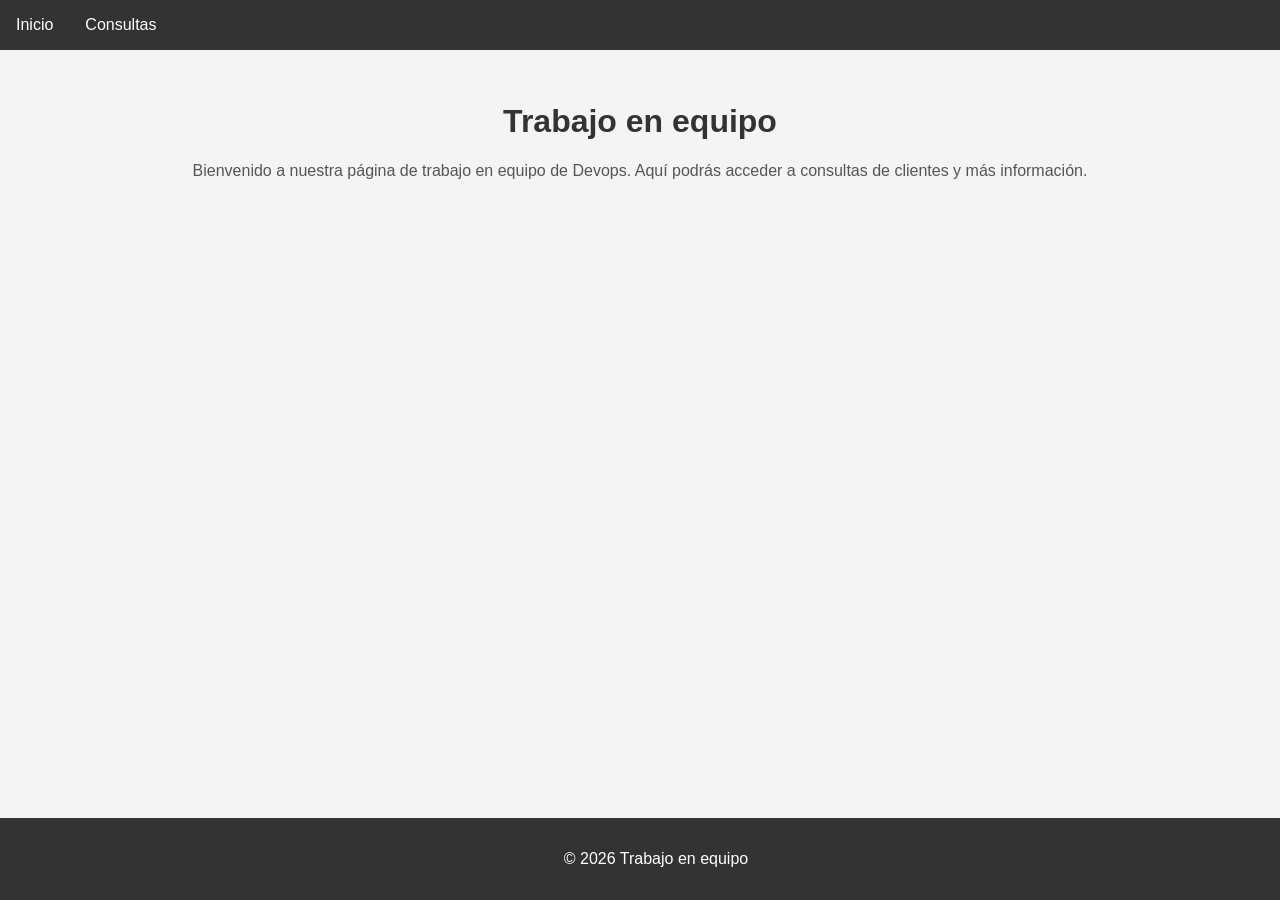
<file: docs/index.html>
<!DOCTYPE html>
<html lang="es">
<head>
  <meta charset="UTF-8">
  <meta name="viewport" content="width=device-width, initial-scale=1.0">
  <title>Trabajo en equipo</title>
  <link rel="stylesheet" href="style.css">
</head>
<body>
  <!-- Barra de navegación -->
  <header>
    <nav>
      <ul class="menu">
        <li><a href="#">Inicio</a></li>
        <li class="dropdown">
          <a href="#">Consultas</a>
          <ul class="submenu">
            <li><a href="user.html">Cliente Particular</a></li>
            <li><a href="#">Lista de Clientes</a></li>
          </ul>
        </li>
      </ul>
    </nav>
  </header>

  <!-- Contenido principal -->
  <main>
    <h1>Trabajo en equipo</h1>
    <p>Bienvenido a nuestra página de trabajo en equipo de Devops. Aquí podrás acceder a consultas de clientes y más información.</p>
  </main>

  <!-- Pie de página -->
  <footer>
    <p>&copy; 2026 Trabajo en equipo</p>
  </footer>
</body>
</html>
</file>
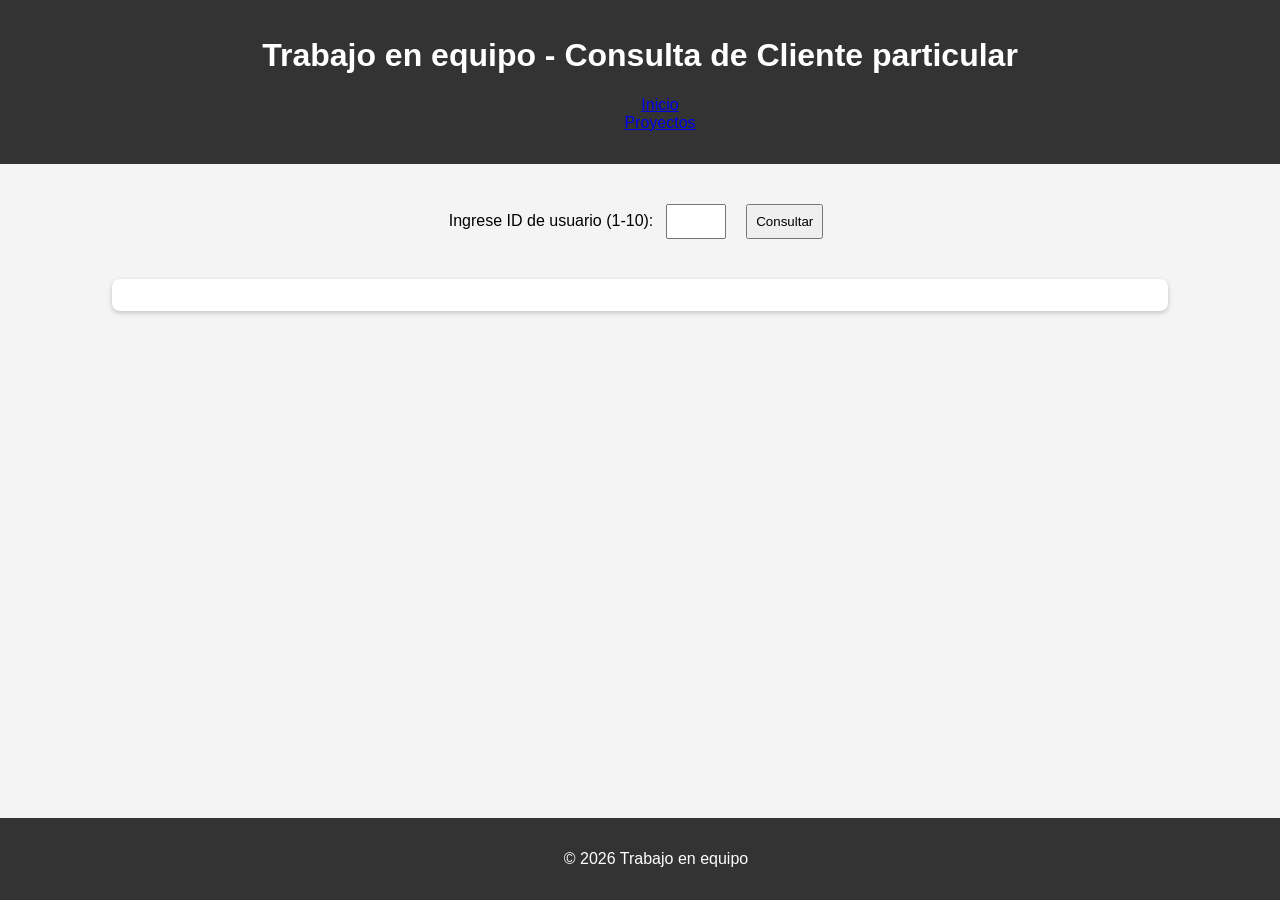
<file: docs/user.html>
<!DOCTYPE html>
<html lang="es">

<head>
    <meta charset="UTF-8">
    <meta name="viewport" content="width=device-width, initial-scale=1.0">
    <title>Consulta de Usuarios</title>
    <style>
        body {
            font-family: Arial, sans-serif;
            margin: 0;
            padding: 0;
            background-color: #f4f4f4;
        }

        header {
            background-color: #333;
            color: #fff;
            text-align: center;
            padding: 1rem;
        }

        .consulta {
            text-align: center;
            margin: 2rem;
        }

        .consulta input,
        .consulta button {
            padding: 0.5rem;
            margin: 0.5rem;
        }

        .resultado {
            background-color: #fff;
            margin: 2rem auto;
            padding: 1rem;
            border-radius: 8px;
            box-shadow: 0 2px 5px rgba(0, 0, 0, 0.2);
            width: 80%;
        }

        footer {
            background-color: #333;
            color: #fff;
            text-align: center;
            padding: 1rem;
            position: fixed;
            bottom: 0;
            width: 100%;
        }
    </style>
</head>

<body>
    <header>
        <h1>Trabajo en equipo - Consulta de Cliente particular</h1>

        <nav>
            <ul>
                <a href="index.html">Inicio</a>  <br>
                <a href="user.html">Proyectos</a>
            </ul>
        </nav>
    </header>

    <main>
        <div class="consulta">
            <label for="userId">Ingrese ID de usuario (1-10):</label>
            <input type="number" id="userId" min="1" max="10">
            <button onclick="consultarUsuario()">Consultar</button>
        </div>

        <div id="resultado" class="resultado"></div>
    </main>

    <footer>
        <p>&copy; 2026 Trabajo en equipo</p>
    </footer>

    <!-- Aquí va el JavaScript -->
    <script>
        async function consultarUsuario() {
            const userId = document.getElementById("userId").value;
            const resultadoDiv = document.getElementById("resultado");

            if (!userId) {
                resultadoDiv.innerHTML = "<p>Por favor ingrese un ID válido.</p>";
                return;
            }

            try {
                const response = await fetch(`https://jsonplaceholder.typicode.com/users/${userId}`);
                if (!response.ok) {
                    throw new Error("Usuario no encontrado");
                }
                const usuario = await response.json();

                // Mostrar todos los campos del objeto usuario
                let contenido = "<h2>Datos del Usuario</h2><ul>";
                for (const [clave, valor] of Object.entries(usuario)) {
                  if (typeof valor === "object") {
                    // Excluir objetos con clave "company" y "address"
                    if (clave !== "company" && clave !== "address") {
                              contenido += `<li><strong>${clave}:</strong> ${valor}</li>`;
                    }
                  } else {
                    // Mostrar valores simples (string, number, etc.)
                    contenido += `<li><strong>${clave}:</strong> ${valor}</li>`;
                  }
                }

                contenido += "</ul>";

                resultadoDiv.innerHTML = contenido;
            } catch (error) {
                resultadoDiv.innerHTML = `<p>Error: ${error.message}</p>`;
            }
        }
    </script>
</body>

</html>
</file>
<file: docs/style.css>
/* Estilos generales */
body {
  font-family: Arial, sans-serif;
  margin: 0;
  padding: 0;
  background-color: #f4f4f4;
}

/* Barra de navegación */
header {
  background-color: #333;
}

nav ul {
  list-style: none;
  margin: 0;
  padding: 0;
  display: flex;
}

nav ul li {
  position: relative;
}

nav ul li a {
  display: block;
  padding: 1rem;
  color: #fff;
  text-decoration: none;
}

nav ul li a:hover {
  background-color: #555;
}

/* Submenú desplegable */
nav ul li .submenu {
  display: none;
  position: absolute;
  top: 100%;
  left: 0;
  background-color: #333;
  list-style: none;
  padding: 0;
  margin: 0;
}

nav ul li .submenu li a {
  padding: 0.8rem 1rem;
  color: #fff;
}

nav ul li:hover .submenu {
  display: block;
}

/* Contenido principal */
main {
  padding: 2rem;
  text-align: center;
}

main h1 {
  color: #333;
}

main p {
  color: #555;
}

/* Pie de página */
footer {
  background-color: #333;
  color: #fff;
  text-align: center;
  padding: 1rem;
  position: fixed;
  bottom: 0;
  width: 100%;
}
</file>
